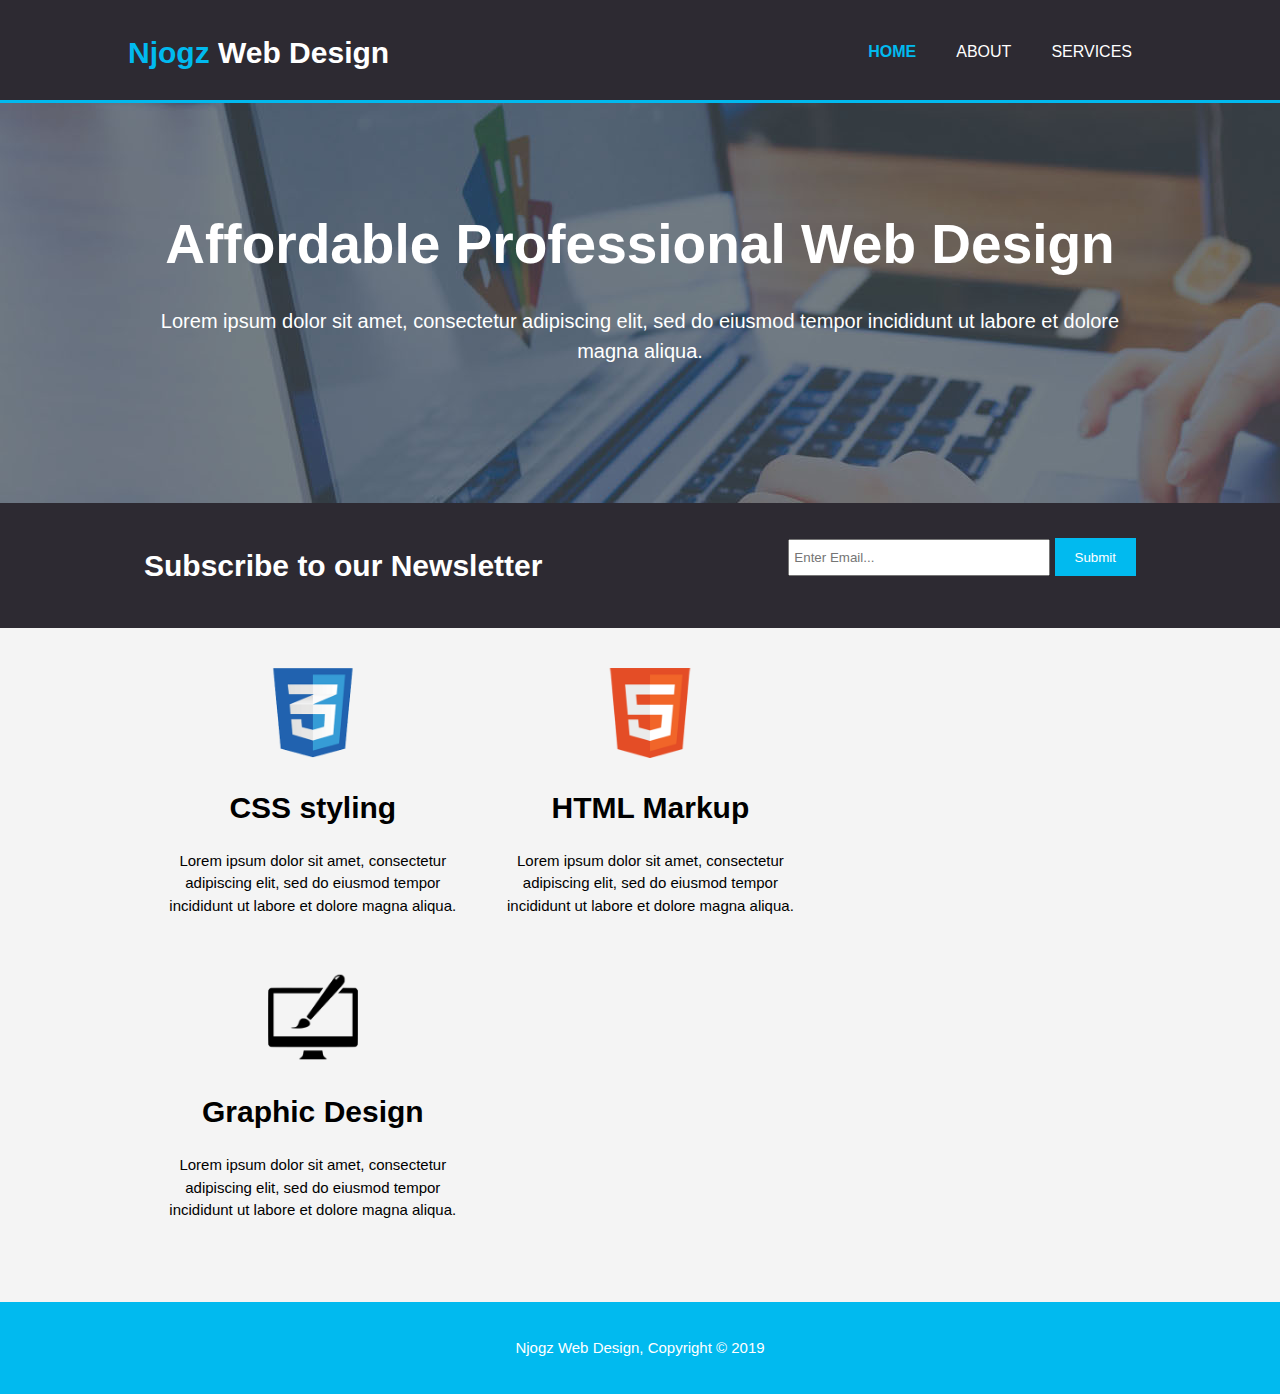
<file: index.html>
<!DOCTYPE html>
<html>

<head>
    <meta charset="utf-8">
    <meta name="viewport" content="width=device-width, intial-scale=1.0">
    <title>Njogz Web Design | Welcome</title>
    <link rel="stylesheet" href="./css/style.css">
</head>

<body>
    <header>
        <div class="container">
            <div id="branding">
                <h1><span class="highlight">Njogz</span> Web Design </h1>
            </div>
            <nav>
                <ul>
                    <li class="current"><a href="index.html">Home</a></li>
                    <li> <a href="about.html">About</a></li>
                    <li> <a href="services.html">Services</a></li>
                </ul>
            </nav>
        </div>
    </header>

    <section id="showcase">
        <div class="container">
            <h1> Affordable Professional Web Design </h1>
            <p>Lorem ipsum dolor sit amet, consectetur adipiscing elit, sed do eiusmod tempor incididunt ut labore et
                dolore magna aliqua.</p>
            <p></p>
        </div>
    </section>

    <section id="newsletter">
        <div class="container">
            <h1>Subscribe to our Newsletter</h1>
            <form>
                <input type="email" placeholder="Enter Email...">
                <button type="submit" class="button_1">Submit</button>
            </form>
        </div>
    </section>

    <section id="boxes">
        <div class="container">
            <div class="boxes">
                <img src="img/logo_css.png" alt="">
                <h1>CSS styling</h1>
                <p>Lorem ipsum dolor sit amet, consectetur adipiscing elit, sed do eiusmod tempor incididunt ut labore et dolore magna aliqua.</p>
            </div>
            <div class="boxes">
                <img src="img/logo_html.png" alt="">
                <h1>HTML Markup</h1>
                <p>Lorem ipsum dolor sit amet, consectetur adipiscing elit, sed do eiusmod tempor incididunt ut labore et dolore magna aliqua.</p>
            </div>
            <div class="boxes">
                <img src="img/logo_brush.png" alt="">
                <h1>Graphic Design</h1>
                <p>Lorem ipsum dolor sit amet, consectetur adipiscing elit, sed do eiusmod tempor incididunt ut labore et dolore magna aliqua.</p>
                <h1></h1>
            </div>
        </div>
    </section>

    <footer>
        <p> Njogz Web Design, Copyright &copy; 2019 </p>
    </footer>
</body>
</html>
</file>
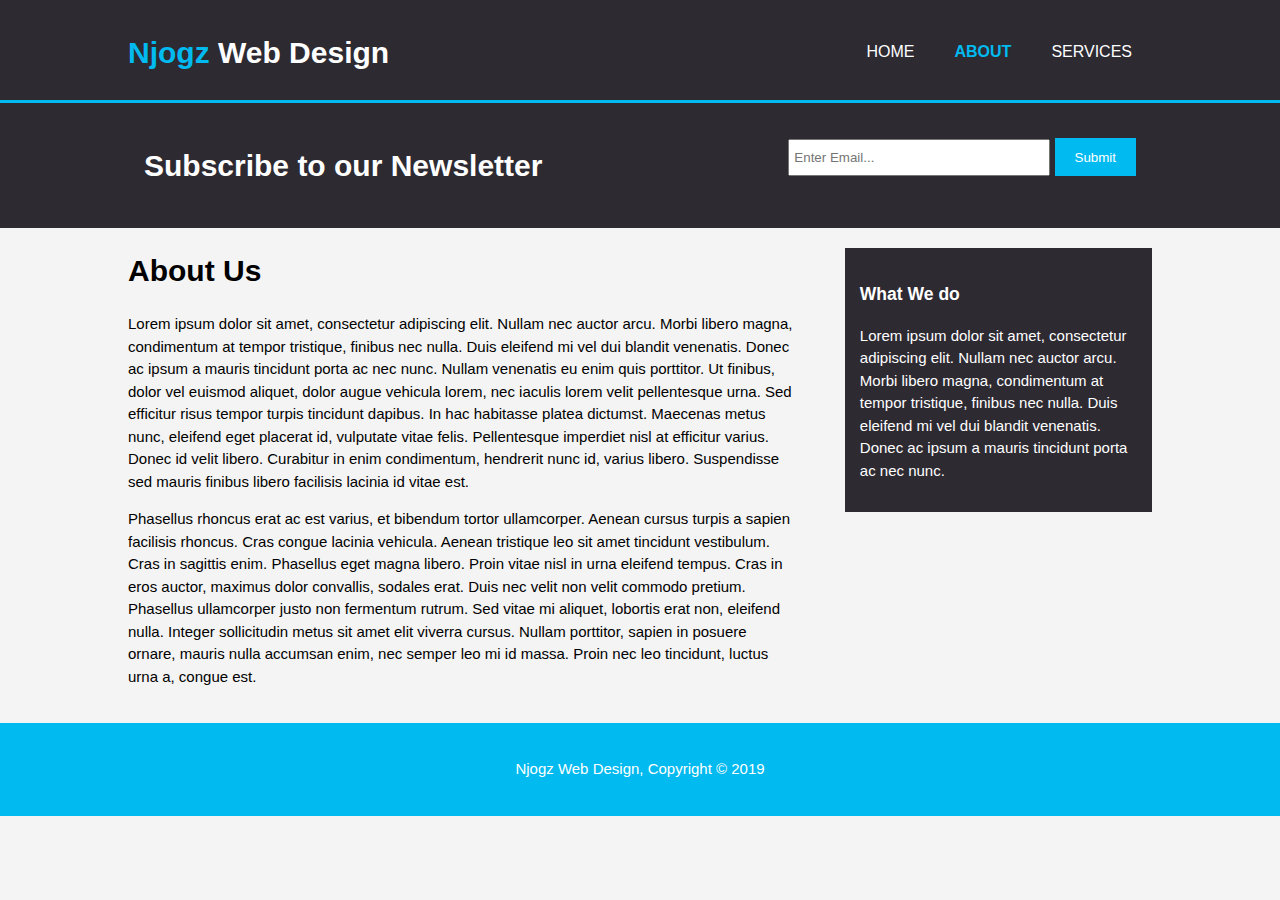
<file: about.html>
<!DOCTYPE html>
<html>

<head>
    <meta charset="utf-8">
    <meta name="viewport" content="width=device-width, intial-scale=1.0">
    <title>Njogz Web Design | About</title>
    <link rel="stylesheet" href="./css/style.css">
</head>

<body>
    <header>
        <div class="container">
            <div id="branding">
                <h1><span class="highlight">Njogz</span> Web Design </h1>
            </div>
            <nav>
                <ul>
                    <li><a href="index.html">Home</a></li>
                    <li class="current"> <a href="about.html">About</a></li>
                    <li> <a href="services.html">Services</a></li>
                </ul>
            </nav>
        </div>
    </header>

    <section id="newsletter">
        <div class="container">
            <h1>Subscribe to our Newsletter</h1>
            <form>
                <input type="email" placeholder="Enter Email...">
                <button type="submit" class="button_1">Submit</button>
            </form>
        </div>
    </section>

    <section id="main">
        <div class="container">
            <article id="main-col">
                <h1>About Us</h1>
                <p> Lorem ipsum dolor sit amet, consectetur adipiscing elit. Nullam nec auctor arcu. Morbi libero magna,
                    condimentum at tempor tristique, finibus nec nulla. Duis eleifend mi vel dui blandit venenatis.
                    Donec ac ipsum a mauris tincidunt porta ac nec nunc. Nullam venenatis eu enim quis porttitor. Ut
                    finibus, dolor vel euismod aliquet, dolor augue vehicula lorem, nec iaculis lorem velit pellentesque
                    urna. Sed efficitur risus tempor turpis tincidunt dapibus. In hac habitasse platea dictumst.
                    Maecenas metus nunc, eleifend eget placerat id, vulputate vitae felis. Pellentesque imperdiet nisl
                    at efficitur varius. Donec id velit libero. Curabitur in enim condimentum, hendrerit nunc id, varius
                    libero. Suspendisse sed mauris finibus libero facilisis lacinia id vitae est. </p>
                <p> Phasellus rhoncus erat ac est varius, et bibendum tortor ullamcorper. Aenean cursus turpis a sapien
                    facilisis rhoncus. Cras congue lacinia vehicula. Aenean tristique leo sit amet tincidunt vestibulum.
                    Cras in sagittis enim. Phasellus eget magna libero. Proin vitae nisl in urna eleifend tempus. Cras
                    in eros auctor, maximus dolor convallis, sodales erat. Duis nec velit non velit commodo pretium.
                    Phasellus ullamcorper justo non fermentum rutrum. Sed vitae mi aliquet, lobortis erat non, eleifend
                    nulla. Integer sollicitudin metus sit amet elit viverra cursus. Nullam porttitor, sapien in posuere
                    ornare, mauris nulla accumsan enim, nec semper leo mi id massa. Proin nec leo tincidunt, luctus urna
                    a, congue est. </p>
            </article>

            <aside id="sidebar">
                <div class="dark">
                    <h3>What We do</h3>
                    <p>Lorem ipsum dolor sit amet, consectetur adipiscing elit. Nullam nec auctor arcu. Morbi libero
                        magna, condimentum at tempor tristique, finibus nec nulla. Duis eleifend mi vel dui blandit
                        venenatis. Donec ac ipsum a mauris tincidunt porta ac nec nunc. </p>
                </div>
            </aside>
        </div>
    </section>

    <footer>
        <p> Njogz Web Design, Copyright &copy; 2019 </p>
    </footer>
</body>

</html>
</file>
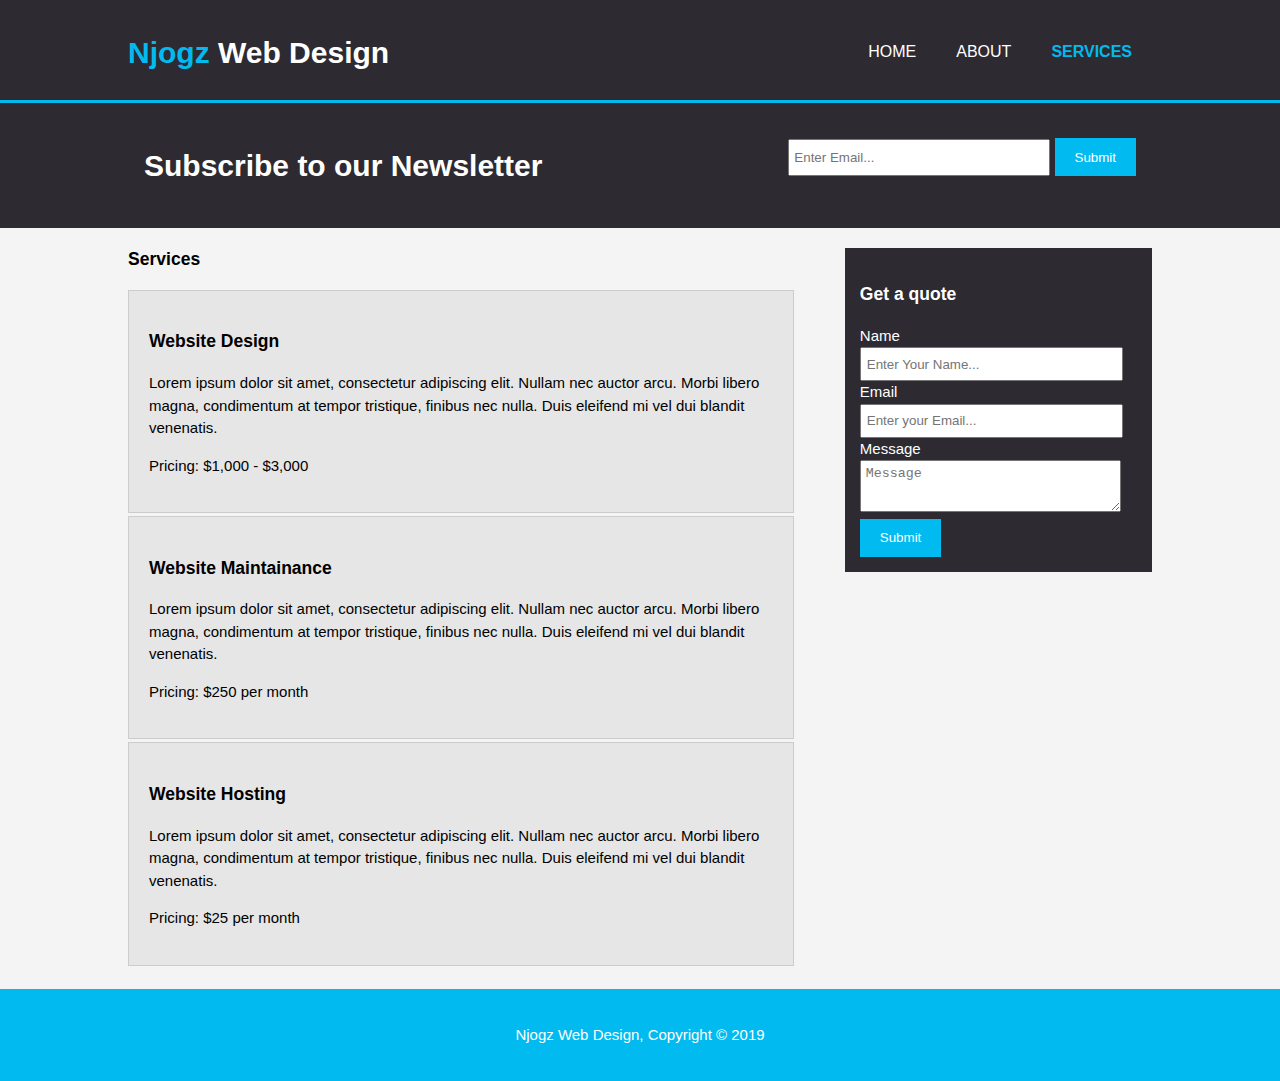
<file: services.html>
<!DOCTYPE html>
<html>

<head>
    <meta charset="utf-8">
    <meta name="viewport" content="width=device-width, intial-scale=1.0">
    <title>Njogz Web Design | Services</title>
    <link rel="stylesheet" href="./css/style.css">
</head>

<body>
    <header>
        <div class="container">
            <div id="branding">
                <h1><span class="highlight">Njogz</span> Web Design </h1>
            </div>
            <nav>
                <ul>
                    <li><a href="index.html">Home</a></li>
                    <li> <a href="about.html">About</a></li>
                    <li class="current"> <a href="services.html">Services</a></li>
                </ul>
            </nav>
        </div>
    </header>

    <section id="newsletter">
        <div class="container">
            <h1>Subscribe to our Newsletter</h1>
            <form>
                <input type="email" placeholder="Enter Email...">
                <button type="submit" class="button_1" >Submit</button>
            </form>
        </div>
    </section>

    <section id="main">
        <div class="container">
            <article id="main-col">
                <h3 class="page-title">Services</h3>
                <ul id="services">
                    <li>
                        <h3>Website Design</h3>
                        <p>Lorem ipsum dolor sit amet, consectetur adipiscing elit. Nullam nec auctor arcu. Morbi libero
                            magna, condimentum at tempor tristique, finibus nec nulla. Duis eleifend mi vel dui blandit
                            venenatis.</p>
                        <p>Pricing: $1,000 - $3,000</p>
                    </li>

                    <li>
                        <h3>Website Maintainance</h3>
                        <p>Lorem ipsum dolor sit amet, consectetur adipiscing elit. Nullam nec auctor arcu. Morbi libero
                            magna, condimentum at tempor tristique, finibus nec nulla. Duis eleifend mi vel dui blandit
                            venenatis.</p>
                        <p>Pricing: $250 per month</p>
                    </li>

                    <li>
                        <h3>Website Hosting</h3>
                        <p>Lorem ipsum dolor sit amet, consectetur adipiscing elit. Nullam nec auctor arcu. Morbi libero
                            magna, condimentum at tempor tristique, finibus nec nulla. Duis eleifend mi vel dui blandit
                            venenatis.</p>
                        <p>Pricing: $25 per month</p>
                    </li>
                </ul>
            </article>

            <aside id=sidebar>
                <form class="quote">
                    <div class="dark">
                        <h3>Get a quote</h3>
                        <div>
                            <label>Name</label><br>
                            <input type="text" placeholder="Enter Your Name...">
                        </div>
                        <div>
                            <label>Email</label><br>
                            <input type="email" placeholder="Enter your Email...">
                        </div>
                        <div>
                            <label>Message</label><br>
                            <textarea placeholder="Message"></textarea>
                        </div>
                        <button type="submit" class="button_1">Submit</button>
                    </div>
                </form>
            </aside>
        </div>
    </section>

    <footer>
        <p> Njogz Web Design, Copyright &copy; 2019 </p>
    </footer>
</body>

</html>
</file>
<file: css/style.css>
body {
    font: 15px/1.5 Helvetica, Arial, sans-serif;
    margin: 0;
    padding: 0;
    background-color: #f4f4f4;
}

/* Global */

.container {
    width: 80%;
    margin: auto;
   overflow: hidden;
}

ul {
    margin: 0;
    padding: 0;
}

.button_1{
    height: 38px;
    background:#01baef;
    border: 0;
    padding-left: 20px;
    padding-right: 20px;
    color: #ffffff;
}

.dark {
    margin-top: 10px;
    margin-bottom: 10px;
    padding: 15px;
    color: #ffffff;
    background-color: #2d2a32;
}

/* Header */

header {
    /* background: #35424a; */
    /* background: #a6a6a8; */
    /* background: #463f3a; */
    background: #2d2a32;
    color: #ffffff;
    padding-top: 30px;
    min-height: 70px;
    /* border-bottom: #e8491d 3px solid; */
    border-bottom: #01baef 3px solid;
}

header a {
    color: #ffffff;
    text-decoration: none;
    text-transform: uppercase;
    font-size: 16px;
}

header li {
    display: inline;
    float: left;
    margin: 0 20px 0 20px;
}

header #branding {
    float: left;
}

header #branding h1 {
    margin: 0;
}

header nav {
    float: right;
    margin-top: 10px;
}

header .highlight, header .current a {
    color: #01baef;
    font-weight: bold;
}

header a:hover {
    color: #cccccc;
    font-weight: bold;
}

/* Showcase */

#showcase {
    min-height: 400px;
    background: url('../img/showcase.jpg') no-repeat 0 -400px;
    text-align: center;
    color: #ffffff;
}

#showcase h1 {
    margin-top: 100px;
    font-size: 55px;
    margin-bottom: 10px;
}

#showcase p {
    font-size: 20px;
}

/* Newsletter */

#newsletter {
padding: 20px;
background: #2d2a32;
color: white;
}

#newsletter h1 {
float: left;
}

#newsletter form {
margin-top: 15px;
float: right;
}

#newsletter input[type="email"] {
padding: 4px;
height: 25px;
width: 250px;
}

/* Boxes */

#boxes {
    padding: 20px;
}

#boxes .boxes {
    text-align: center;
    width: 30%;
    float: left;
    padding: 20px;

}

#boxes .boxes img {
    width: 90px
}

/* Sidebar */
aside#sidebar {
    margin-top: 10px;
    float: right;
    width: 30%;
}

aside#sidebar .quote input {
    padding: 5px;
    width: 90%;
    height: 20px;
} 

aside#sidebar .quote textarea {
    padding: 5px;
    width: 90%;
    height: 40px;
}

/* Main Column */

article#main-col {
    width: 65%;
    float:left;
}

/* Services */
ul#services li{
        list-style: none;
        padding: 20px;
        border: #cccccc solid 1px;
        margin-bottom: 3px;
        background: #e6e6e6;
}

/* Footer */

footer {
    padding: 20px;
    margin-top: 20px;
    color: #ffffff;
    text-align: center;
    background: #01baef;
}

/* Media Queries */

@media(max-width: 768px) { 
    header #branding,
     header nav,
     header nav li,
     #newsletter h1,
     #newsletter form,
     #boxes .boxes,
     article#main-col,
     aside#sidebar
     {
         float: none;
         text-align: center;
         width: 100%;
     }

     header {
        padding-bottom: 20px;
    }

    #showcase h1{
        margin-top: 40px;
    }

    #newsletter button, .quote button {
        display: block;
        width: 100%;
    }

    #newsletter form input[type="email"], .quote input, .quote textarea{
        width:100% ;
        margin-bottom: 5px;
    }
}
</file>
